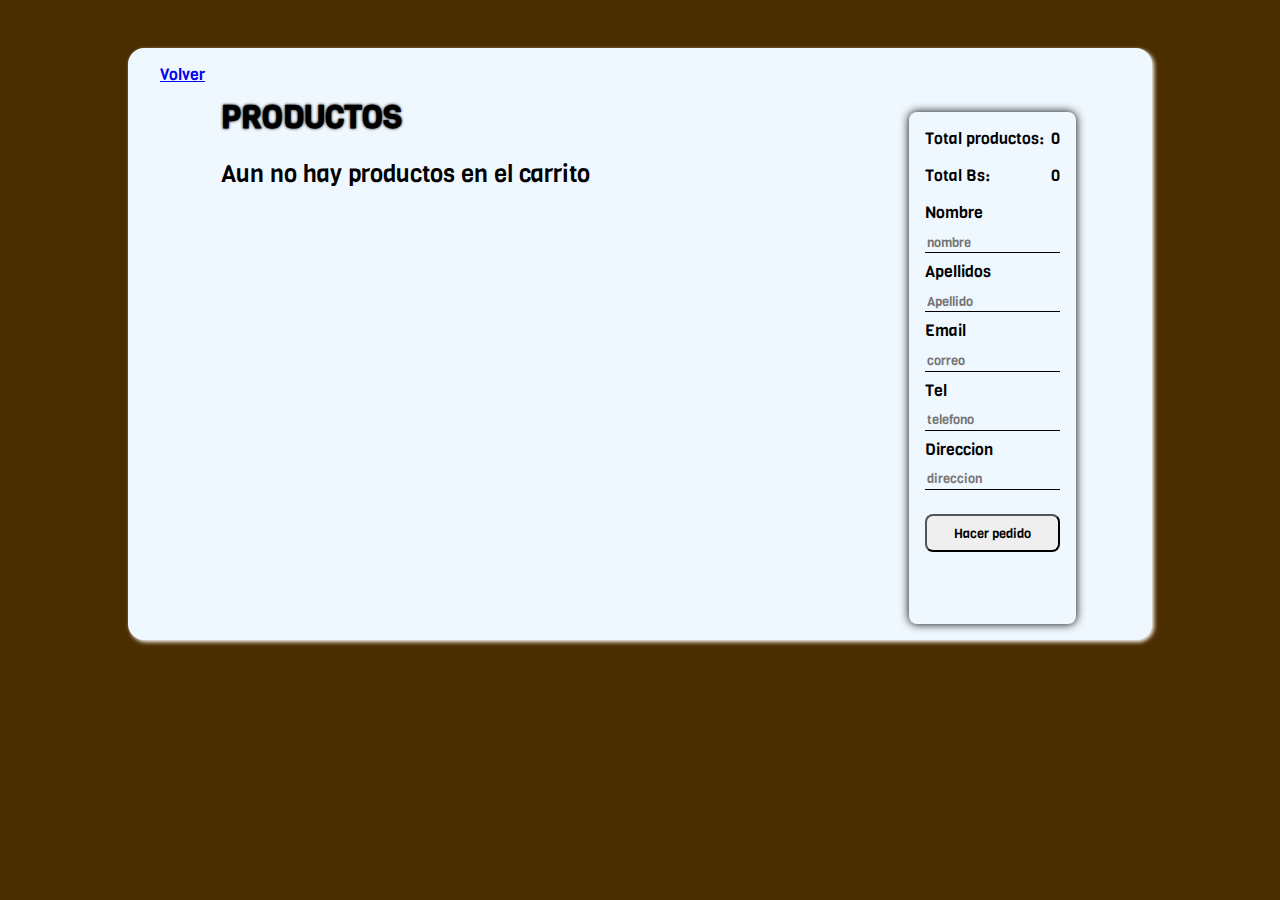
<file: carrito.html>
<!DOCTYPE html>
<html lang="en">
<head>
    <meta charset="UTF-8">
    <meta name="viewport" content="width=device-width, initial-scale=1.0">
    <title>Carrito</title>
    <link rel="stylesheet" href="./styles/carrito.css">
</head>
<body>
    <div class="container">
        <section class="carrito">
            <a href="./index.html">Volver</a>
            <div class="carrito-productos">
                <h1>PRODUCTOS</h1>
                <!-- <div class="carrito-item">
                    <p>Helado de coco</p>
                    <strong> 34</strong>
                </div> -->
                
            </div>

            <div class="carrito-formulario">

                <div class="carrito-formulario-datos">
                    <div>
                        <p>Total productos: </p>
                        <p id="total-productos">0</p>
                    </div>
                    <div>
                        <p>Total Bs:  </p>
                        <p id="total-precio">0</p>
                    </div>
                </div>

                <form id="form" method="get">
                    <label for="name">Nombre</label>
                    <input type="text" name="nombre" id="nombre" placeholder="nombre" required autocomplete="off">
                    <label for="apellidos">Apellidos</label>
                    <input type="text" name="apellido" id="apellido" placeholder="Apellido" required autocomplete="off">
                    <label for="email">Email</label>
                    <input type="email" name="email" id="email" placeholder="correo" required autocomplete="off">
                    <label for="telefono">Tel</label>
                    <input type="tel" name="telefono" id="telefono"  placeholder="telefono" autocomplete="off" required>
                    <label for="direccion">Direccion</label>
                    <input type="text" name="direccion" id="direccion" placeholder="direccion" autocomplete="off" required>
                    <button type="submit" id="boton-pedido">Hacer pedido</button>
                </form>
            </div>
        </section>
    </div>
  
</body>

<script type="module" src="./scripts/formCarrito.js"></script>
</html>
</file>
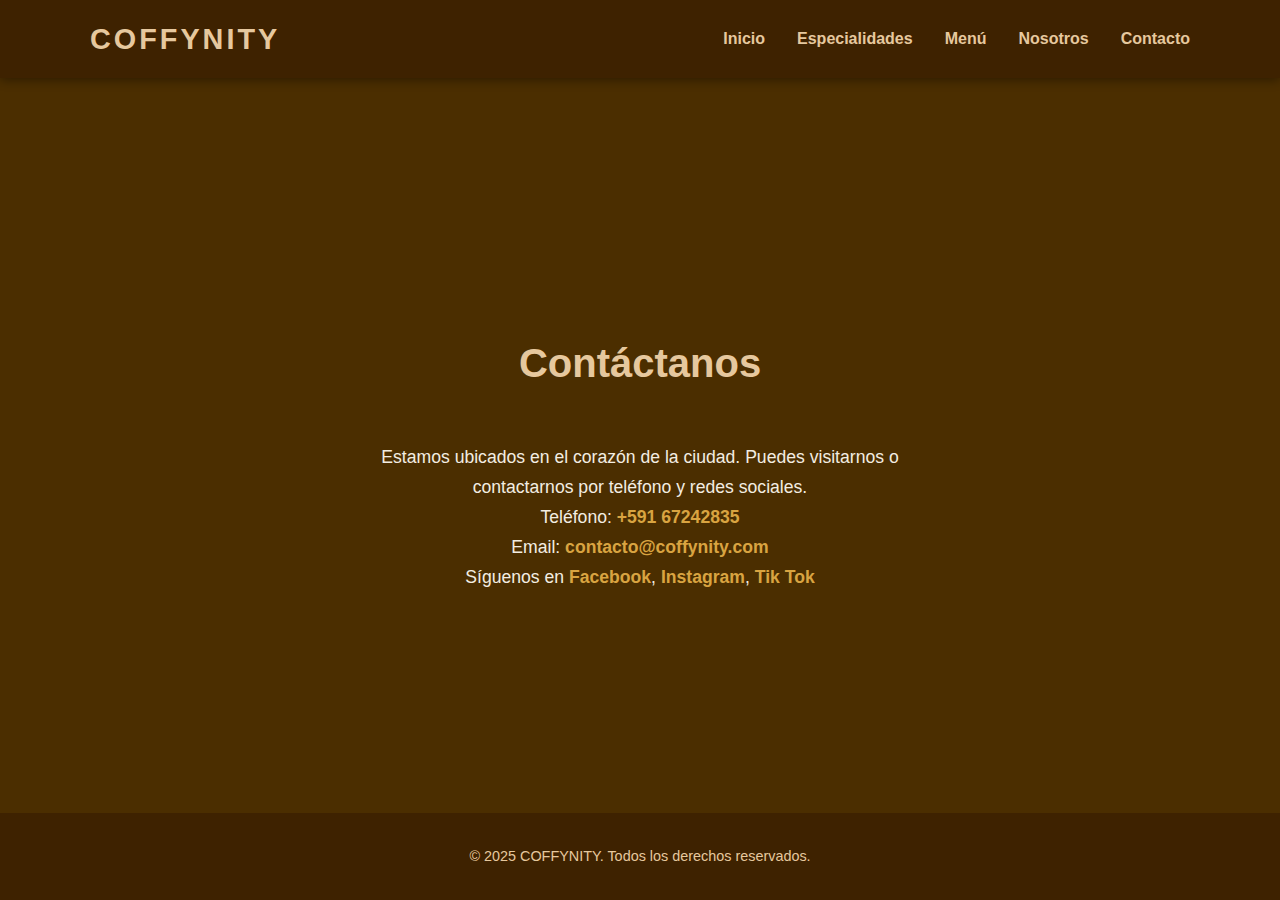
<file: contacto.html>
<!DOCTYPE html>
<html lang="en">
<head>
    <meta charset="UTF-8">
    <meta name="viewport" content="width=device-width, initial-scale=1.0">
    <link rel="stylesheet" href="./styles/estilos.css">
    <title>Document</title>
</head>
<body>
    <header>
        <div class="container header-inner">
            <div class="logo" tabindex="0">COFFYNITY</div>
            <button aria-label="Toggle navigation menu" class="nav-toggle" aria-expanded="false"
                aria-controls="primary-navigation">&#9776;</button>
            <nav id="primary-navigation" role="navigation">
                <a href="./index.html" tabindex="0">Inicio</a>
                <a href="./especialidades.html" tabindex="0">Especialidades</a>
                <a href="./menu.html" tabindex="0">Menú</a>
                <a href="./nosotros.html" tabindex="0">Nosotros</a>
                <a href="./contacto.html" tabindex="0">Contacto</a>
            </nav>
        </div>
    </header>

    <section id="contact" aria-labelledby="contact-title">
    <h2 id="contact-title">Contáctanos</h2>
    <p class="contact-info">Estamos ubicados en el corazón de la ciudad. Puedes visitarnos o contactarnos por teléfono y redes sociales.</p>
    <p class="contact-info">Teléfono: <a href="tel:+5912345678">+591 67242835</a></p>
    <p class="contact-info">Email: <a href="mailto:coffinnity@gmail.com">contacto@coffynity.com</a></p>
    <p class="contact-info">Síguenos en
      <a href="#" aria-label="Facebook de COFFYNITY">Facebook</a>, 
      <a href="#" aria-label="Instagram de COFFYNITY">Instagram</a>, 
      <a href="#" aria-label="Instagram de COFFYNITY">Tik Tok</a> 
    </p>
  </section>

  <footer>
        <div class="container">
            &copy; 2025 COFFYNITY. Todos los derechos reservados.
        </div>
    </footer>

</body>

</html>
</file>
<file: styles/carrito.css>
@import url('https://fonts.googleapis.com/css2?family=Viga&display=swap');

*{
    padding:0;
    margin: 0;
    font-family: "Viga", sans-serif;
    font-weight: 200;
    font-style: normal;
}


body{
    background-color: #4B2E00;
}

.container{
    width: 80%;
    margin: auto;
    margin-top: 3rem;
    border-radius: 1rem;
    background-color: aliceblue;
    box-shadow: 2px 2px 4px white;
    
}
.carrito{
    display: flex;
    margin: 1rem;
    padding: 1rem;
}
.carrito-productos{
    padding: 1rem;
    width: 70%;
    display: flex;
    flex-direction: column;
    gap: 3px;
    
}
.carrito-productos h1{
    margin: 1rem 0;
    text-shadow: 0 0 3px black;
    font-weight: 900;
    font-size: 2rem;
}
.carrito-item{
    display: flex;
    justify-content: space-between;
    padding: 1rem;
    border-radius: 0.5rem;
    box-shadow: 0 0 3px rgb(114, 111, 111);
}
.carrito-item:hover{
    box-shadow:0 0 6px rgb(250, 9, 9) ;
    cursor: pointer;
}
.carrito-item:active{
    box-shadow:0 0 6px rgb(250, 9, 9) ;
    padding: 1.5rem;
}
.carrito-formulario{
    margin-top: 3rem;
    padding: 1rem;
    width: auto;
    font-weight: 900;
    
    border-radius: 0.5rem;
    display: flex;
    height: 30rem;
    flex-direction: column;
    align-content: center;
    gap: 1rem;
    box-shadow: 0 0 10px black;
}

.carrito-formulario-datos{
    display: flex;
    flex-direction: column;
    gap: 1rem;
}
.carrito-formulario-datos div{
    display: flex;
    justify-content: space-between;
}
form{
    display: flex;
    flex-direction: column;
    gap: 0.5rem;
}
input{
    border: none;
    background-color: transparent;
    padding: 0.1rem;
    outline: none;
    border-bottom: 1px solid black ;

}
input:hover{
    background-color:rgb(189, 189, 218);
    border-radius: 0.3rem;
}
input:focus{
    border-bottom: 2px solid rgb(61, 42, 231);
}

button{
    margin-top: 1rem;
    border-radius: 0.5rem;
    padding: 0.5rem;
    
}
button:hover{
    background-color: black;
    color: white;
    cursor: pointer;
}
</file>
<file: styles/estilos.css>
/* Reset & base */
*, *::before, *::after {
    box-sizing: border-box;
    
}
body {
    margin: 0;
    font-family: 'Poppins', sans-serif;
    background: #4B2E00; /* deep brown */
    color: #f3eee8; /* soft cream */
    line-height: 1.6;
    min-height: 100vh;
    display: flex;
    flex-direction: column;
    justify-content: space-between;
    list-style: none;
    text-decoration: none;
}

a {
    color: #E6C89E; /* light beige */
    text-decoration: none;
    transition: color 0.3s ease;
}
a:hover, a:focus {
    color: #D9A441; /* warm gold */
    outline: none;
}

/* Layout containers */
.container {
    max-width: 1100px;
    width: 90%;
    margin: 0 auto;
}

header {
    background: #3E2200; /* darker coffee brown */
    padding: 1rem 0;
    position: sticky;
    top: 0;
    z-index: 100;
    box-shadow: 0 2px 10px rgba(0,0,0,0.4);
}
.header-inner {
    display: flex;
    align-items: center;
    justify-content: space-between;
}
.logo {
    font-weight: 800;
    font-size: 1.8rem;
    letter-spacing: 3px;
    color: #E6C89E;
}

nav {
    display: flex;
    gap: 2rem;
}
nav a {
    font-weight: 600;
    font-size: 1rem;
}

/* Mobile nav toggle */
.nav-toggle {
    display: none;
    background: none;
    border: none;
    color: #E6C89E;
    font-size: 2rem;
    cursor: pointer;
}

/* Hero Section */
.hero {
    background:
        linear-gradient(rgba(75,46,0,0.7), rgba(75,46,0,0.7)),
        url('https://storage.googleapis.com/workspace-0f70711f-8b4e-4d94-86f1-2a93ccde5887/image/3ce3b460-13de-4c5f-a4fd-d670f30f09de.png') center/cover no-repeat;
    color: #f3eee8;
    text-align: center;
    padding: 8rem 1rem 6rem 1rem;
    display: flex;
    flex-direction: column;
    justify-content: center;
    min-height: 60vh;
}
.hero h1 {
    font-size: 3rem;
    font-weight: 800;
    margin-bottom: 1rem;
    text-shadow: 0 4px 8px rgba(0,0,0,0.6);
}
.hero p {
    font-size: 1.25rem;
    max-width: 600px;
    margin: 0 auto 2rem;
    color: #F8F1E4;
}
.btn-primary {
    background: #D9A441;
    color: #3E2200;
    padding: 14px 35px;
    font-weight: 700;
    font-size: 1.1rem;
    border: none;
    border-radius: 20px;
    cursor: pointer;
    transition: background 0.3s ease;
    box-shadow: 0 4px 10px rgba(217,164,65,.4);
    max-width: 220px;
    align-self: center;
}
.btn-primary:hover, .btn-primary:focus {
    background: #E6C89E;
    outline: none;
}

/* Sections common styles */
section {
    padding: 4rem 1rem;
}
section h2 {
    font-size: 2.5rem;
    font-weight: 700;
    color: #E6C89E;
    text-align: center;
    margin-bottom: 3rem;
}

/* Offerings Section */
.offerings {
    display: grid;
    grid-template-columns: repeat(auto-fit,minmax(220px,1fr));
    gap: 2.5rem;
}
.card {
    background: #5A3B00;
    border-radius: 16px;
    padding: 2rem 1.5rem;
    box-shadow: 0 6px 12px rgba(0,0,0,0.3);
    transition: transform 0.3s ease, box-shadow 0.3s ease;
    display: flex;
    flex-direction: column;
    align-items: center;
    text-align: center;
}
.card:hover, .card:focus-within {
    transform: translateY(-10px);
    box-shadow: 0 12px 20px rgba(217,164,65,0.7);
    outline: none;
}
.card-icon {
    font-size: 3rem;
    margin-bottom: 1rem;
    color: #D9A441;
}
.card-title {
    font-weight: 700;
    font-size: 1.3rem;
    margin-bottom: 0.6rem;
    color: #F8F1E4;
}
.card-text {
    font-size: 1rem;
    color: #F3EDE2;
}

/* Menu Preview Section */
.menu-preview {
    display: grid;
    grid-template-columns: repeat(auto-fit,minmax(280px,1fr));
    gap: 2.5rem;
}
.menu-item {
    background: #5A3B00;
    border-radius: 16px;
    box-shadow: 0 6px 12px rgba(0,0,0,0.3);
    overflow: hidden;
    display: flex;
    flex-direction: column;
    cursor: default;
    transition: box-shadow 0.3s ease;
}
.menu-item:hover, .menu-item:focus-within {
    box-shadow: 0 12px 30px rgba(217,164,65,0.8);
    outline: none;
}
.menu-image img {
    width: 100%;
    height: 180px;
    object-fit: cover;
    display: block;
}
.menu-info {
    padding: 1rem 1.2rem 1.5rem 1.2rem;
    color: #F3EDE2;
}
.menu-title {
    font-weight: 700;
    font-size: 1.2rem;
    margin-bottom: 0.6rem;
}
.menu-desc {
    font-size: 0.95rem;
    color: #D9C9B3;
}

/* About Section */
.about-text {
    max-width: 750px;
    margin: 0 auto;
    font-size: 1.1rem;
    color: #F3EDE2;
    line-height: 1.8;
}

/* Contact Section */
.contact-info {
    max-width: 550px;
    margin: 0 auto;
    font-size: 1.1rem;
    color: #F3EDE2;
    line-height: 1.7;
    text-align: center;
}
.contact-info a {
    font-weight: 600;
    color: #D9A441;
}

/* Footer */
footer {
    background: #3E2200;
    color: #E6C89E;
    padding: 2rem 1rem;
    text-align: center;
    font-size: 0.9rem;
}

/* Responsive Header Nav */
@media (max-width: 767px) {
    nav {
        display: none;
        flex-direction: column;
        background: #3E2200;
        position: absolute;
        width: 100%;
        top: 60px;
        left: 0;
        padding: 1rem 0;
        box-shadow: 0 4px 8px rgba(0,0,0,0.7);
    }
    nav.show {
        display: flex;
    }
    nav a {
        padding: 0.75rem 1.5rem;
        font-size: 1.2rem;
        border-bottom: 1px solid #D9A441;
    }
    .nav-toggle {
        display: block;
    }
}

.contador{
    text-align: center;
    padding: 0;
    margin: 0;
    font-weight: 800;
    margin-top: -0.9rem;
    color: white;
}
</file>
